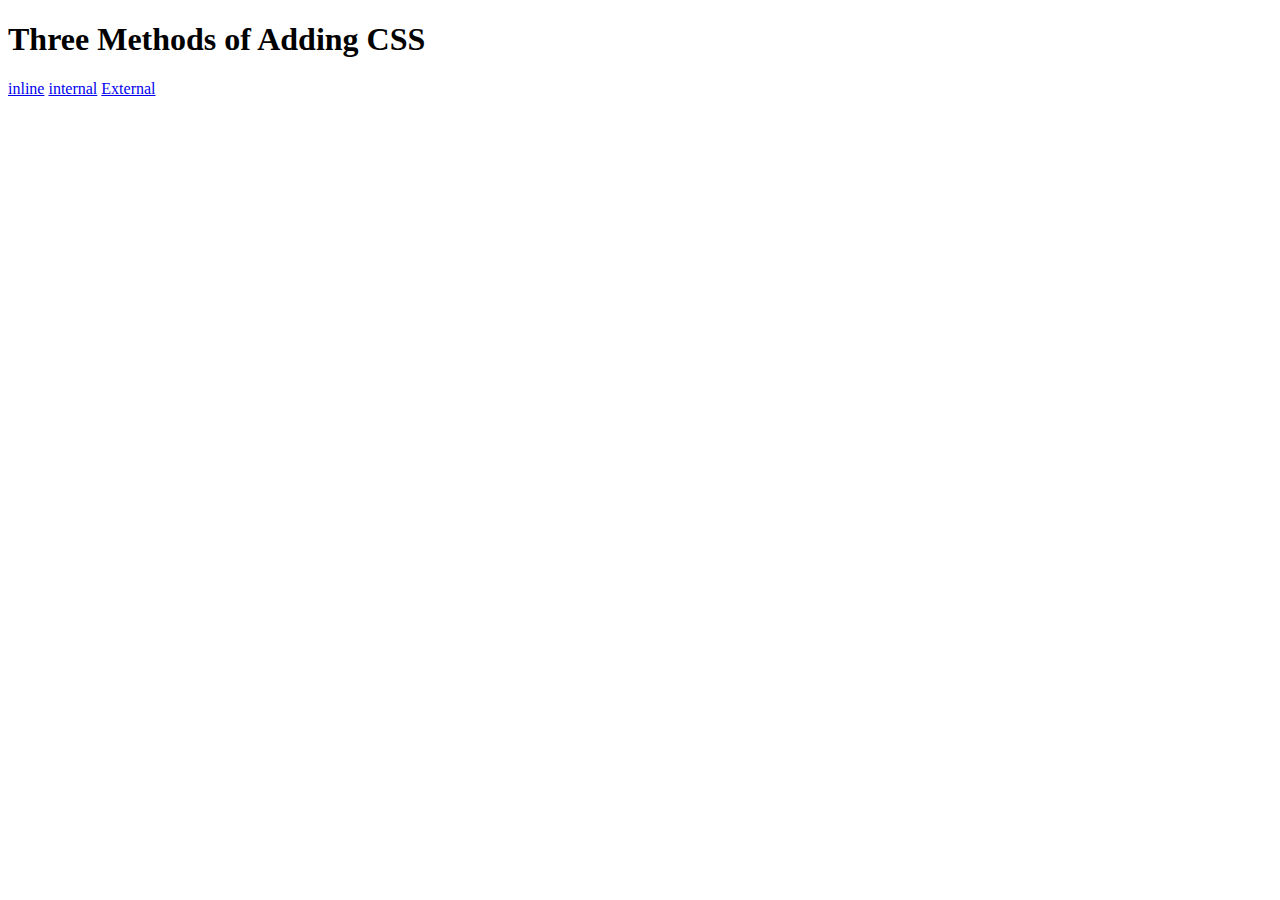
<file: 5_33_AddingCSS/index.html>
<!DOCTYPE html>
<html lang="en">

<head>
  <meta charset="UTF-8">
  <title>Adding CSS</title>
</head>

<body>
  <h1>Three Methods of Adding CSS</h1>
  <!-- Create 3 Links to The 3 Webpages: inline, internal and external -->
  <a href="./inline.html">inline</a>
  <a href="./internal.html">internal</a>
  <a href="./external.html">External</a>
</body>

</html>
</file>
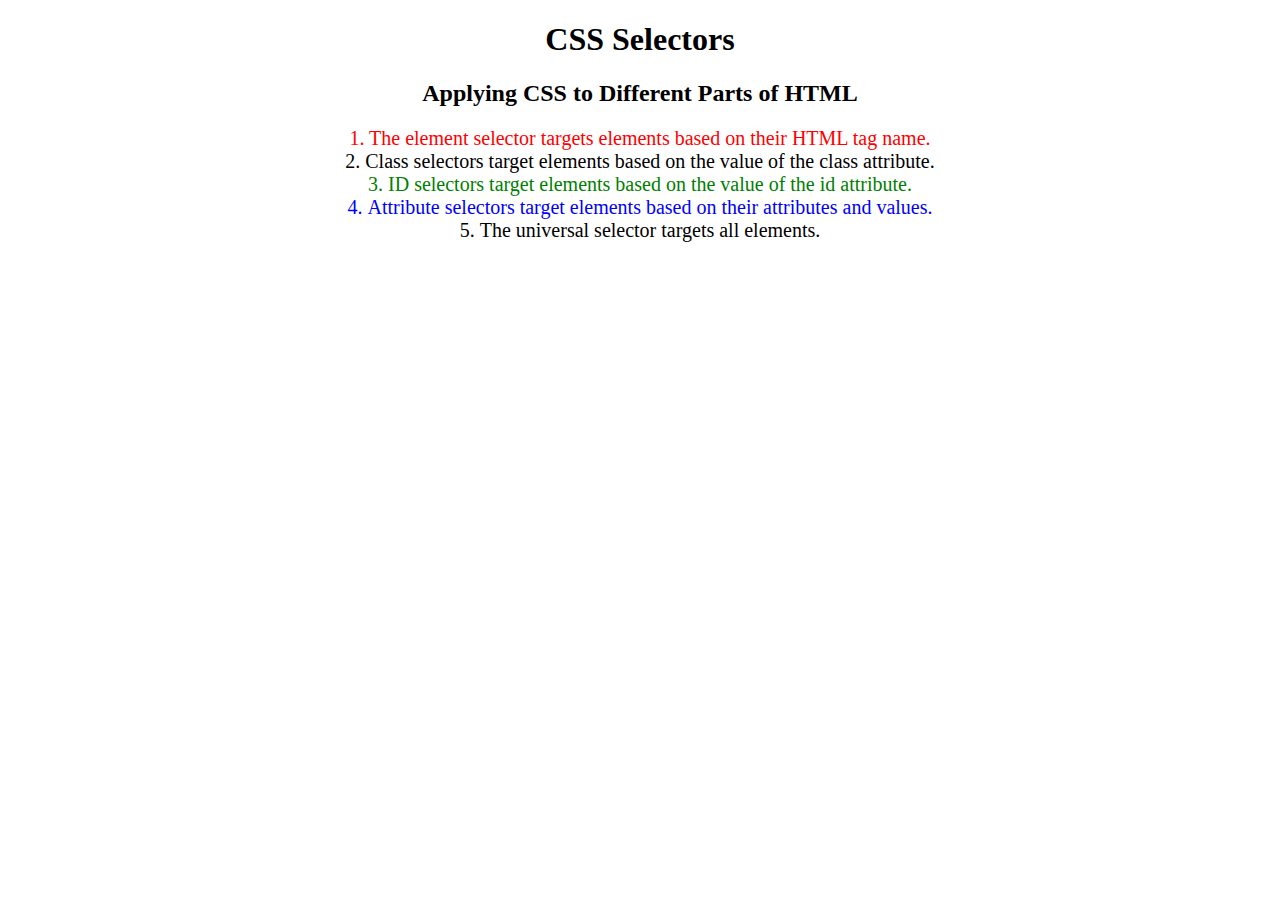
<file: 5_34_CSS_Selectors/index.html>
<!DOCTYPE html>
<html lang="en">

<head>
  <meta charset="UTF-8">
  <title>CSS Selectors</title>
  <link rel="stylesheet" href="./style.css" />
</head>

<body>
  <h1>CSS Selectors</h1>
  <h2>Applying CSS to Different Parts of HTML</h2>
  <!-- TODO 1: Set the CSS for all paragraph tags to "color: red" -->
  <p class="note">1. The element selector targets elements based on their HTML tag name.</p>

  <ol>
    <!-- TODO 2: Set the CSS for all elements with a class of "note" to "font-size: 20px" -->
    <li class="note" value="2">Class selectors target elements based on the value of the class attribute.</li>

    <!-- TODO 3: Set the CSS for the element with an id of "id-selector-demo" to "color: green" -->
    <li class="note" id="id-selector-demo" value="3">ID selectors target elements based on the value of the id
      attribute.</li>

    <!-- TODO 4: Set the CSS for the li elements that have the "value" attribute set to "4" to have "color: blue" -->
    <li class="note" value="4">Attribute selectors target elements based on their attributes and values.</li>

    <!-- TODO 5: Set all elements to have "text-align: center" -->
    <li class="note" value="5">The universal selector targets all elements.</li>
  </ol>
</body>

</html>
</file>
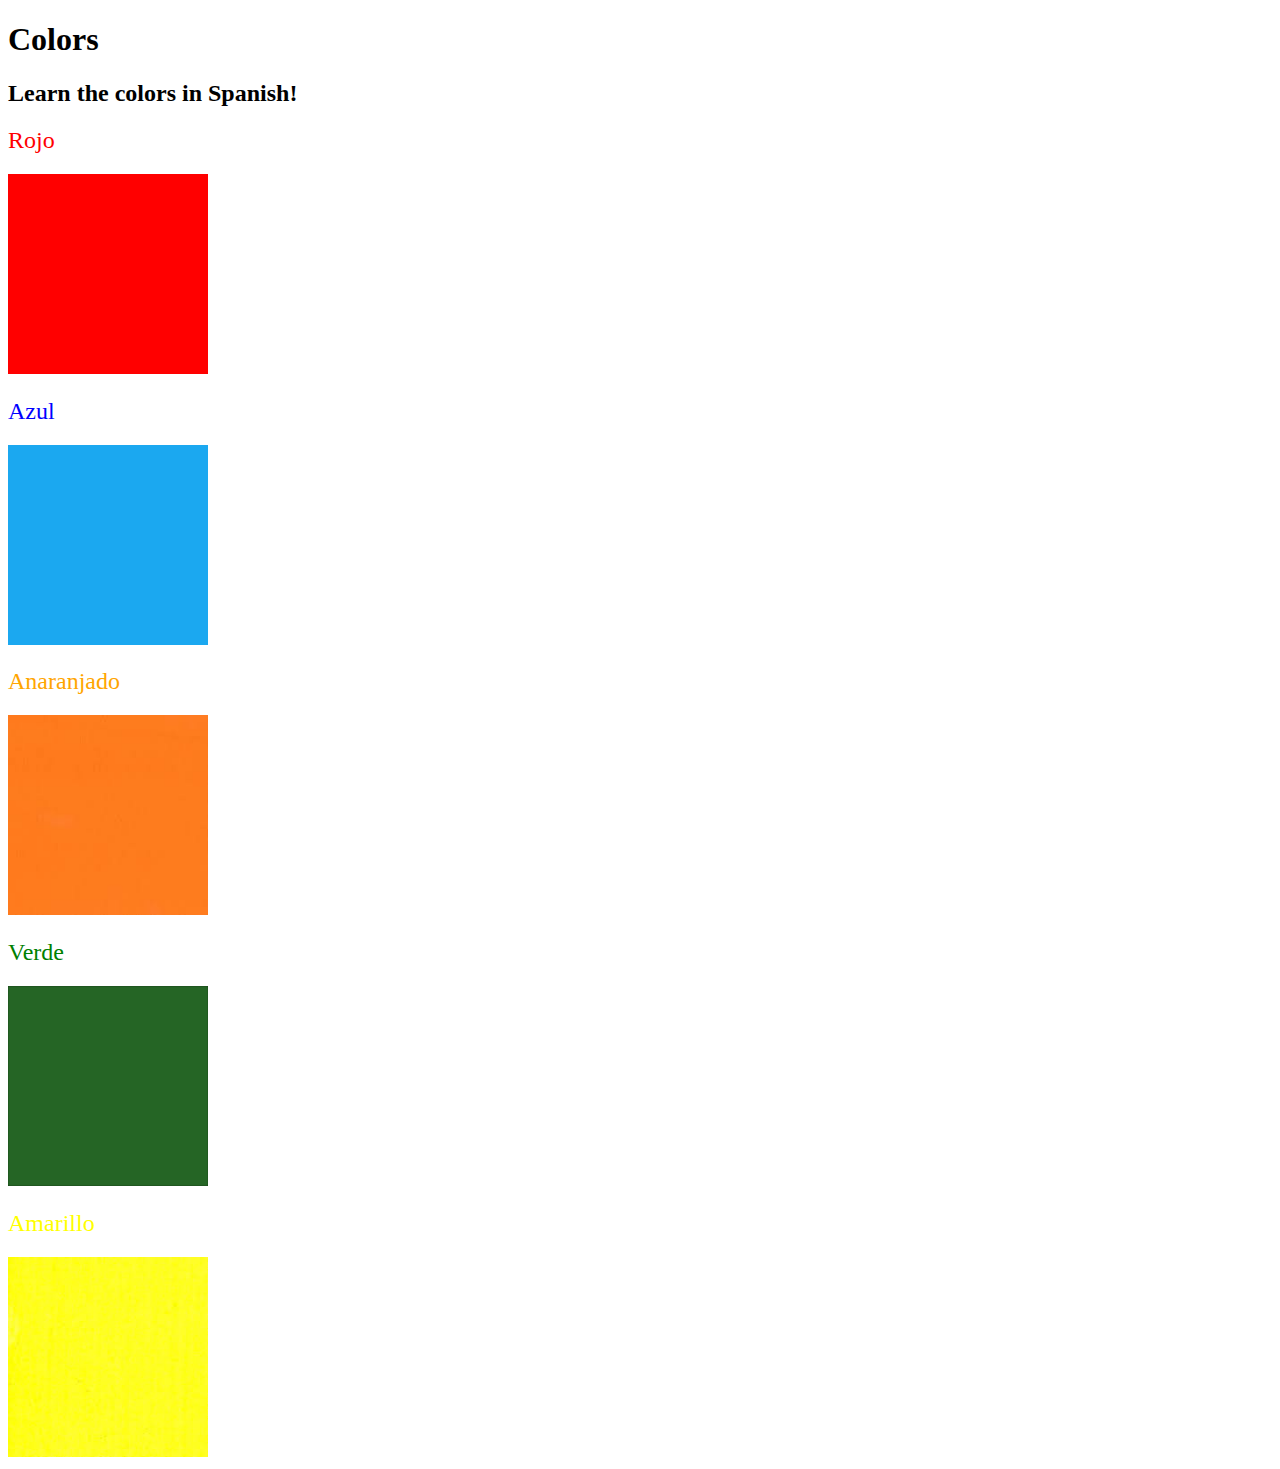
<file: 5_35_small_project/index.html>
<!DOCTYPE html>
<html lang="en">

<head>
  <meta charset="UTF-8">
  <title>Spanish Vocabulary</title>
  <link rel="stylesheet" href="./style.css" />
</head>

<body>
  <h1>Colors</h1>
  <h2>Learn the colors in Spanish!</h2>
  <h2 class="color-title" id="red">Rojo</h2>
  <img class="color" src="./assets/images/red.png" alt="red" />

  <h2 class="color-title" id="blue">Azul</h2>
  <img src="./assets/images/blue.png" alt="blue" />

  <h2 class="color-title" id="orange">Anaranjado</h2>
  <img src="./assets/images/orange.png" alt="orange" />

  <h2 class="color-title" id="green">Verde</h2>
  <img src="./assets/images/green.png" alt="green" />

  <h2 class="color-title" id="yellow">Amarillo</h2>
  <img src="./assets/images/yellow.png" alt="yellow" />
</body>

</html>

<!-- 
TODOs
IMPORTANT: You should not need to make ANY CHANGES to index.html
All code should be written in your CSS file.

1. Create a CSS file and incorporate it as an external stylesheet.
2. Use CSS to style each of the color titles to meaning. 
Hint: Use the id to help if you don't know the words in spanish.
3. Use CSS to change all the color titles to have "font-weight: normal;"
4. Use CSS (not HTML) to make all the images 200px heigh and 200px wide. 
Hint: 
https://developer.mozilla.org/en-US/docs/Web/CSS/height
https://developer.mozilla.org/en-US/docs/Web/CSS/width
-->
</file>
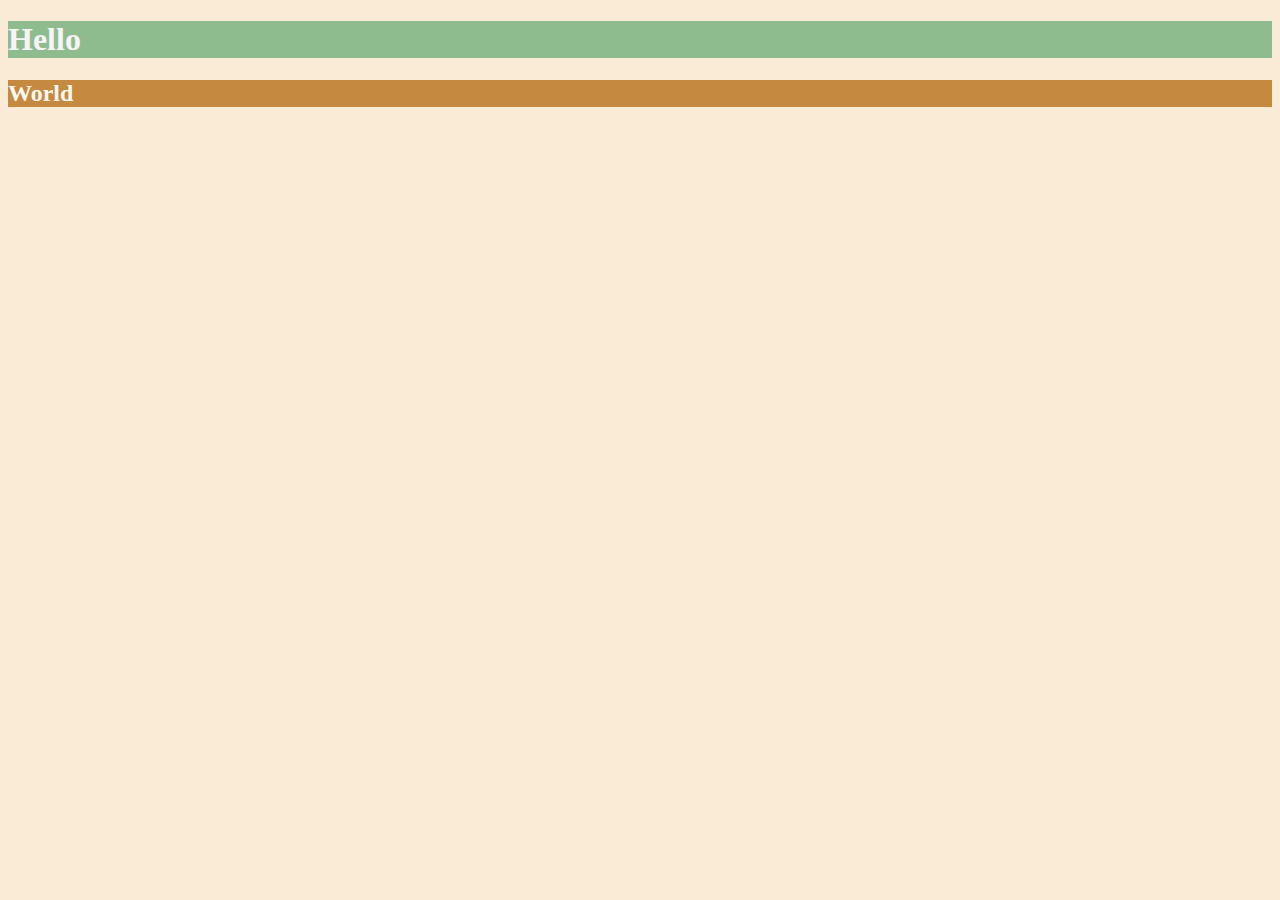
<file: 6_38_colors/index.html>
<!DOCTYPE html>
<html lang="en">

<head>
  <meta charset="UTF-8">
  <title>Colors</title>
  <style>
  /* Write your CSS code here. */
    /* 1. Make the background of the webpage "antiquewhite"
    2. Make the h1 "whitesmoke"
    3. Make the background of the h1 "darkseagreen"
    4. Make the h2 #FAF8F1
    5. Make the background of the h2 "#C58940" */
    body{
      background-color: antiquewhite;
    }
    h1{
      color: whitesmoke;
    }
    h1{
      background-color: darkseagreen;
    }
    h2{
      color: #FAF8F1;
    }
    h2{
      background-color: #C58940;
    }

  </style>
</head>

<body>
  <h1>Hello</h1>
  <h2>World</h2>
</body>

</html>
</file>
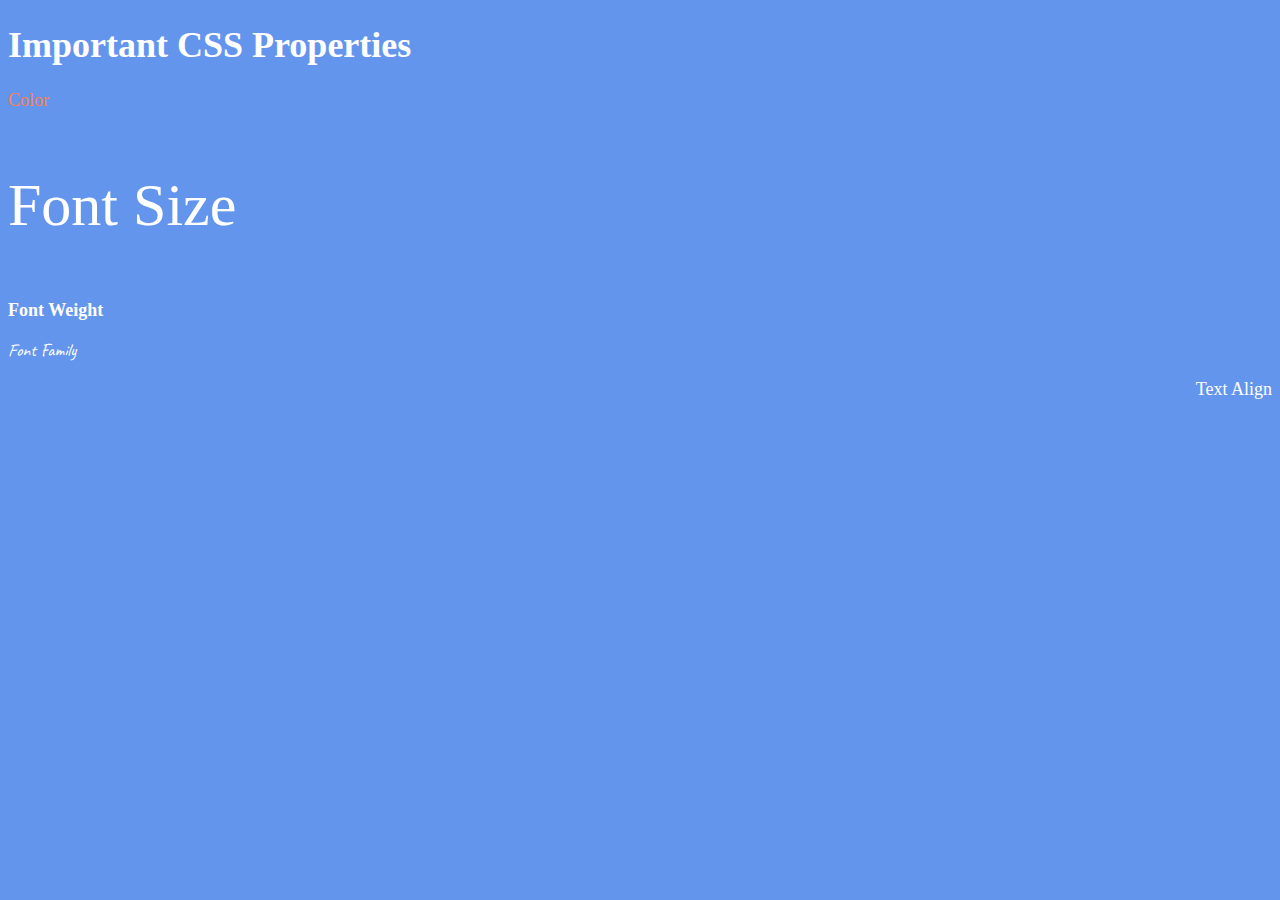
<file: 6_39_font_properties/index.html>
<!DOCTYPE html>
<html lang="en">

<head>
  <meta charset="UTF-8">
  <title>CSS Properties</title>
  <style>
    html{
      font-size: 30px;
    }
    body {
      background-color: cornflowerblue;
      color: white;
      font-size: 18px;
    }

    /* Don't change the CSS above, add Your CSS below */
    
    #size{
      font-size: 2rem;
    }
    #weight{
      font-weight: 900;
    }
    #family{
      font-family: 'Caveat', cursive;
    }
    #align{
      text-align: right;
    }
    #color{
      color:coral;
    }

    
  </style>
  <link rel="preconnect" href="https://fonts.googleapis.com">
  <link rel="preconnect" href="https://fonts.gstatic.com" crossorigin>
  <link href="https://fonts.googleapis.com/css2?family=Caveat&display=swap" rel="stylesheet">
</head>

<body>
  <h1>Important CSS Properties</h1>
  <p id="color">Color</p>
  <p id="size">Font Size</p>
  <p id="weight">Font Weight</p>
  <p id="family">Font Family</p>
  <p id="align">Text Align</p>

  <!-- TODOs
  1. Change the color of <p>Color</p> to "coral" color.
  2. Change the font size of <p>Font Size</p> to 2X the size of the root font size.
  3. Change the font weight of <p>Font Weight</p> to 900.
  4. Change the font family of <p>Font Family</p> to the Google font Caveat with regular (400) font weight.
  Link: https://fonts.google.com/specimen/Caveat
  5. Change the <p>Text Align</p> to right align.
  6. Change the the root (html element) font size to 30px -->
</body>

</html>
</file>
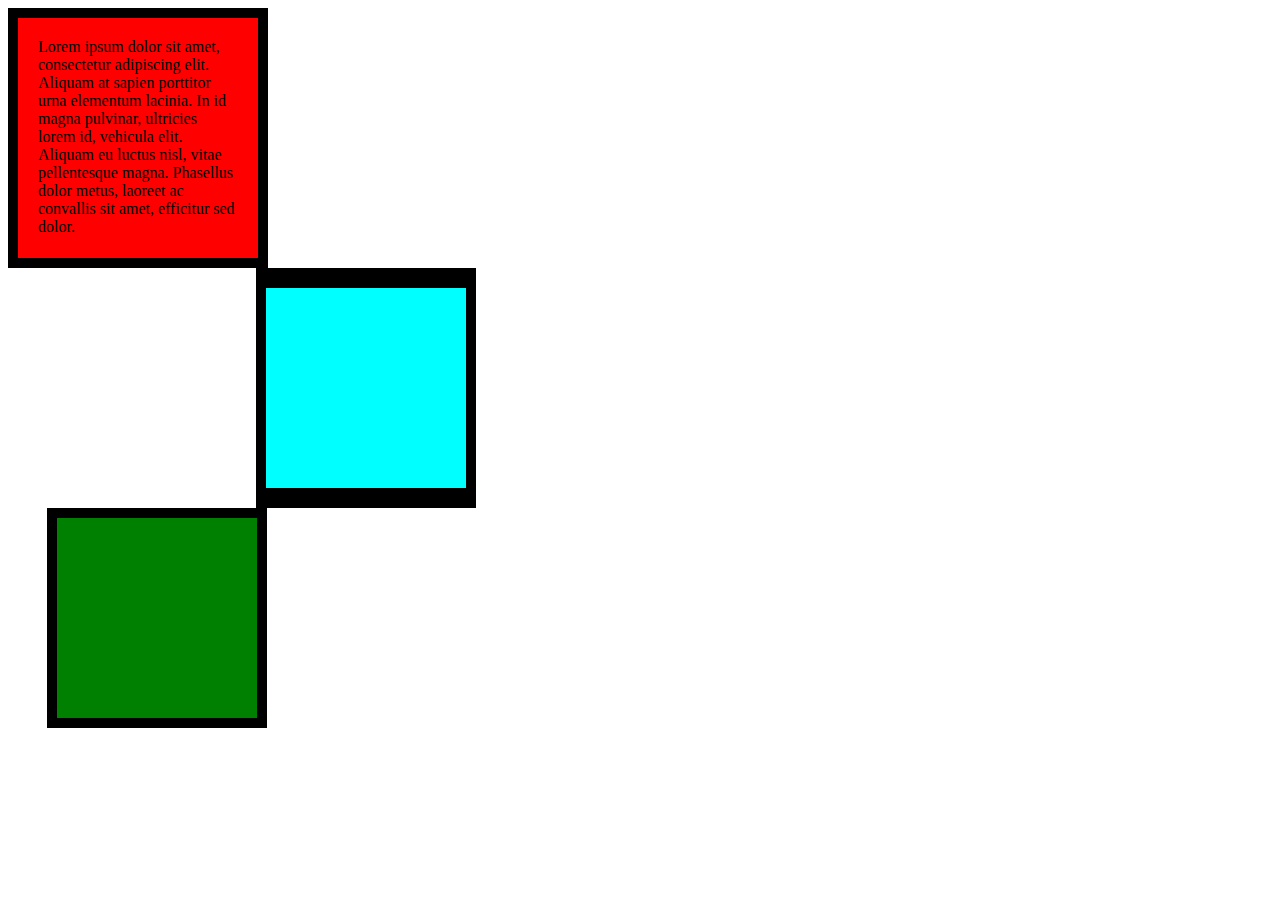
<file: 6_41_CSS_Box_Modal/index.html>
<!DOCTYPE html>
<html lang="en">

<head>
  <meta charset="UTF-8">
  <title>CSS Box Model</title>
  <style>
    /* Write your CSS code here */
    p{
      margin: 0;
    }
   .box{
    height: 200px;
    width: 200px;
     /* border: 2px solid black; */
   }
   .box1{
    background-color: red;
    padding: 20px;
    border: 10px solid black;
   }
   .box2{
    background-color: aqua;
    
    border: solid black;
    border-width: 20px 10px;
    margin-left: 248px;
   }
   .box3{
    background-color: green;
    border: 10px solid black;
    margin-left: 39px;
   }
  </style>
</head>

<body>


  <!-- TODOs:
1. Create 3 Boxes using the div element.
2. Set their sizes to 200px heigh by 200px wide.
3. Set different background colors for each of the boxes (I used cadetblue, gold and indianred).
4. Add a paragraph <p> element into the first div and add the following words:
    Lorem ipsum dolor sit amet, consectetur adipiscing elit. Aliquam at sapien porttitor urna elementum lacinia. In
    id magna pulvinar, ultricies lorem id, vehicula elit. Aliquam eu luctus nisl, vitae pellentesque magna. Phasellus
    dolor metus, laoreet ac convallis sit amet, efficitur sed dolor.
5. Set the 1st div to have 20px padding all around with a black 10px border.
6. Fix the style of the <p> element to remove all margins.
Hint: Use the CSS inspector in Chrome.
7. Set the 2nd div to have a 20px border on top and bottom and 10px border left and right. (See goal image)
8. Set the 3rd div to have a 10px border 
9. Set the margins for the divs so that each box corner touches the other. (See the goal image)
-->
<div class="wrapper">
  <div class="box box1">
    <p>Lorem ipsum dolor sit amet, consectetur adipiscing elit. Aliquam at sapien porttitor urna elementum lacinia. In
      id magna pulvinar, ultricies lorem id, vehicula elit. Aliquam eu luctus nisl, vitae pellentesque magna. Phasellus
      dolor metus, laoreet ac convallis sit amet, efficitur sed dolor.</p>
  </div>
  <div class="box box2"></div>
  <div class="box box3"></div>
</div>

</body>

</html>
</file>
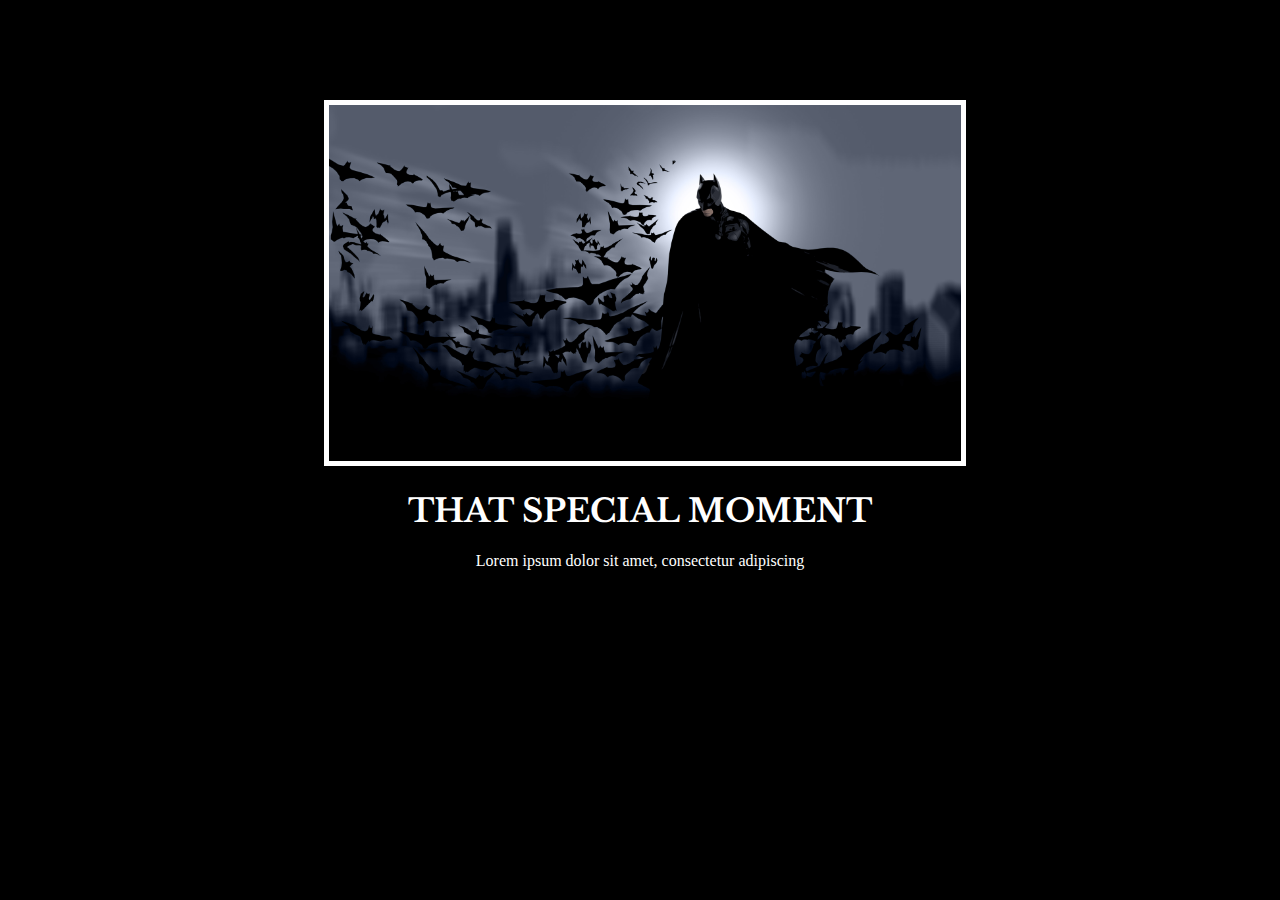
<file: 6_42_Project/index.html>
<!-- 
  TODO: Create a motivational post website.
Style it how ever you like. 
Look at the goal image for inspiration.
But it must have the following features:
1. The main h1 text should be using the Regular Libre Baskerville Font from Google Fonts:
  https://fonts.google.com/specimen/Libre+Baskerville
2. The text should be white and background black.
3. Add your own image into the images folder inside assets. It should have a 5px white border.
4. The text should be center aligned.
5. Create a div to contain the h1, p and img elements. Adjust the margins so that the image and text are centered on the page. 
  Hint: You horizontally center a div by giving it a width of 50% and a margin-left of 25%.
  Hint: Set the image to have a width of 100% so it fills the div. 
6. Read about the text-transform property on MDN docs to make the h1 uppercase with CSS.
  https://developer.mozilla.org/en-US/docs/Web/CSS/text-transform 
-->
<!DOCTYPE html>
<html lang="en">
<head>
  <meta charset="UTF-8">
  <meta name="viewport" content="width=device-width, initial-scale=1.0">
  <title>Document</title>
  <link rel="stylesheet" href="style.css">
  <link rel="preconnect" href="https://fonts.googleapis.com">
<link rel="preconnect" href="https://fonts.gstatic.com" crossorigin>
<link href="https://fonts.googleapis.com/css2?family=Libre+Baskerville&display=swap" rel="stylesheet">
</head>
<body>
  <div class="containeer">
    <img src="./assets/images/batman.jpg">
    <h1>That Special Moment</h1>
    <p>Lorem ipsum dolor sit amet, consectetur adipiscing</p>
   
  </div>
</body>
</html>
</file>
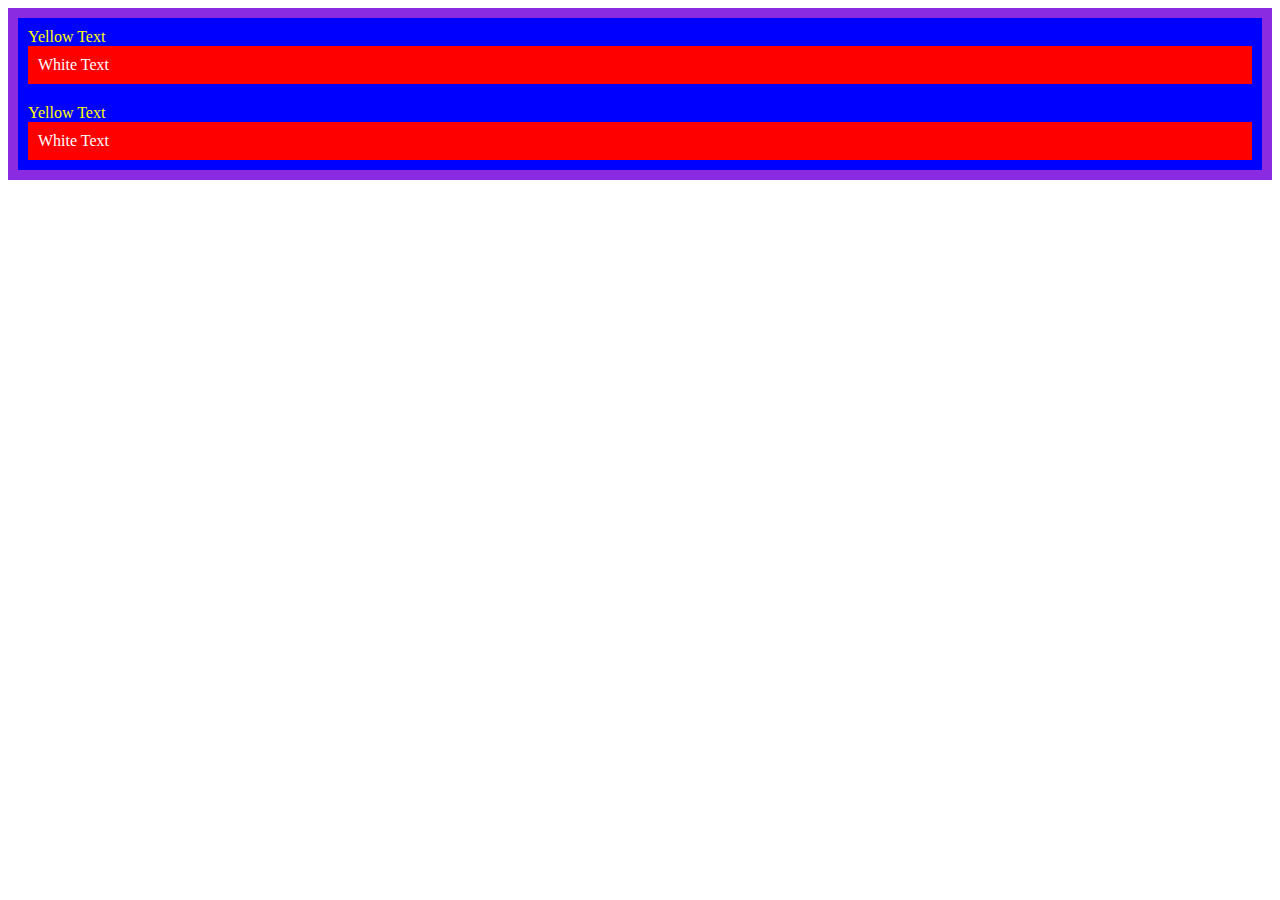
<file: 7_43_cascade/index.html>
<!DOCTYPE html>
<html lang="en">

<head>
  <meta charset="UTF-8">
  <title>CSS Cascade</title>
  <link rel="stylesheet" href="./style.css">
</head>

<body>
  <div id="outer-box" class="box">
    <div class="box">
      <p>Yellow Text</p>
      <div class="box inner-box">
        <p class="white-text">White Text</p>
      </div>
    </div>
    <div class="box">
      <p>Yellow Text</p>
      <div class="box inner-box">
        <p class="white-text">White Text</p>
      </div>
    </div>
  </div>
</body>

</html>
</file>
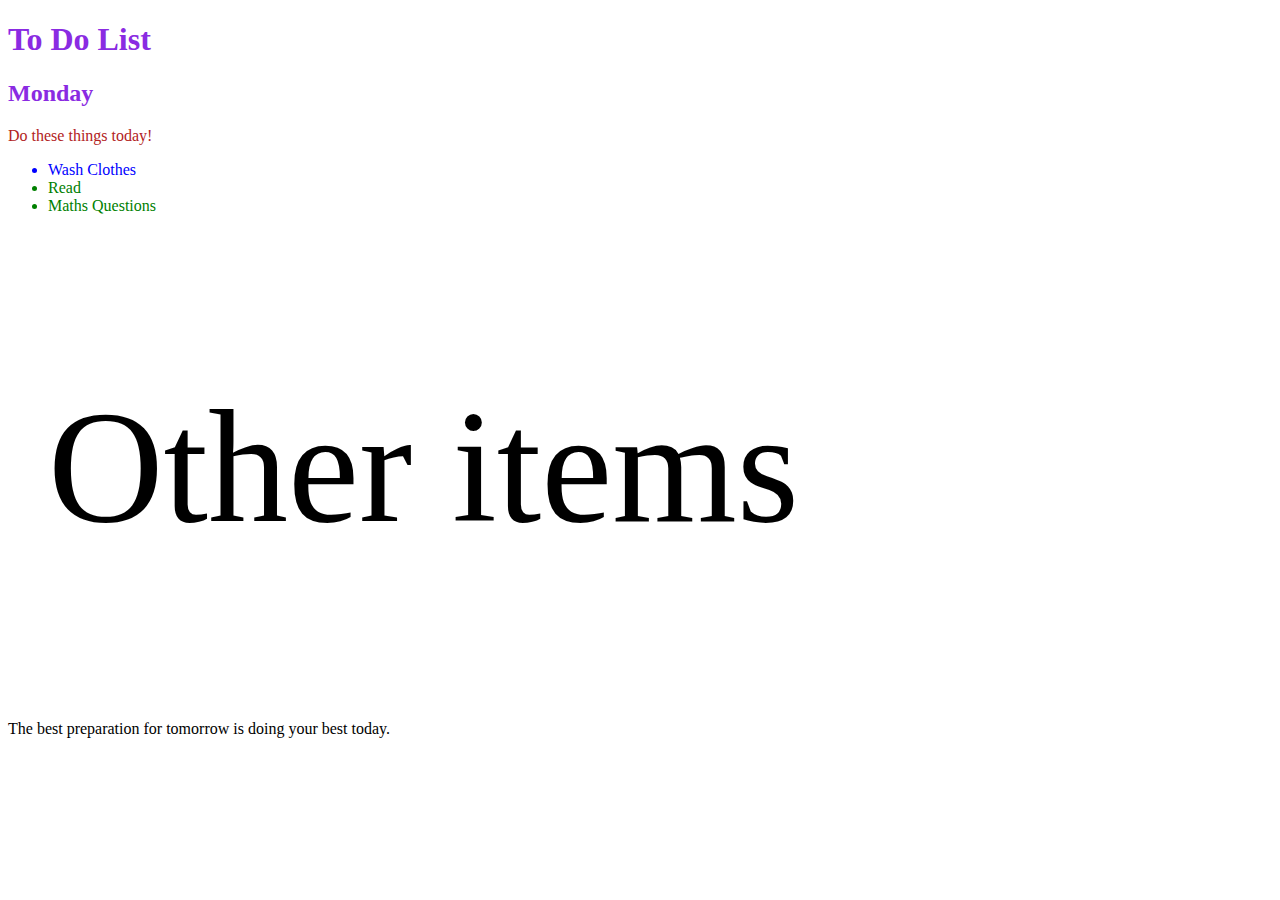
<file: 7_44_CSS_Selectors/index.html>
<!DOCTYPE html>
<html lang="en">

<head>
  <meta charset="UTF-8">
  <title>Combining CSS Selectors</title>
  <link rel="stylesheet" href="./style.css">
</head>

<!-- Don't change any of the HTML code! -->

<body>
  <h1>To Do List</h1>
  <h2>Monday</h2>
  <div class="box">
    <p class="done">Do these things today!</p>
    <ul class="list">
      <li>Wash Clothes</li>
      <li class="done">Read</li>
      <li class="done">Maths Questions</li>
    </ul>
  </div>

  <ul>
    <p class="done">Other items</p>
  </ul>
  <p>The best preparation for tomorrow is doing your best today.</p>

</body>

</html>
</file>
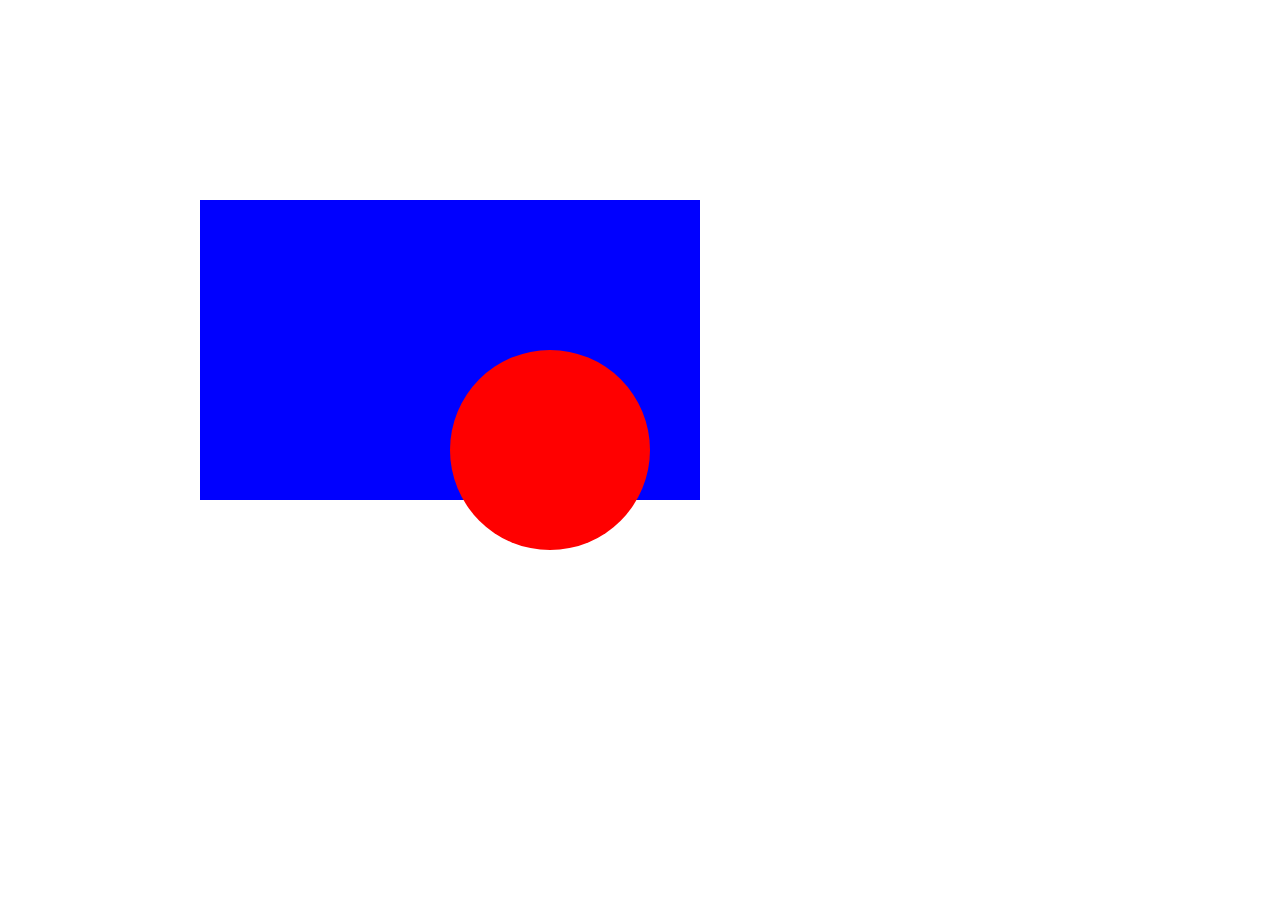
<file: 7_45_Positioning/index.html>
<!DOCTYPE html>
<html>

<head>
  <title>CSS Positioning Exercise</title>
  
  <link rel="stylesheet" href="./style.css" />

</head>

<body>
  <div class="blue-box">
    <div class="red-circle">
    </div>
  </div>

</body>

</html>
</file>
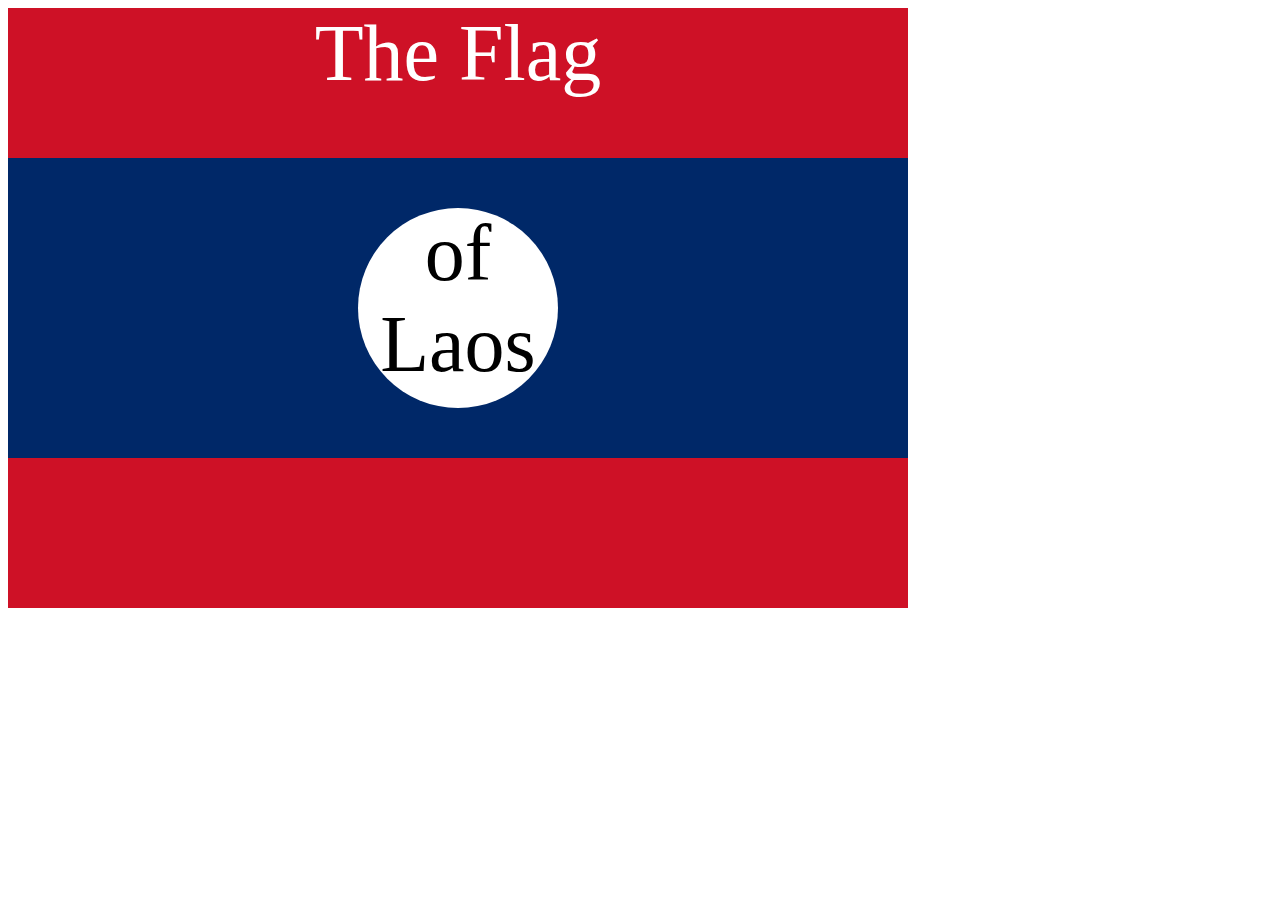
<file: 7_46_Project/index.html>
<!DOCTYPE html>
<html lang="en">

<head>
  <meta charset="UTF-8">
  <title>CSS Flag Project</title>
  <link rel="stylesheet" href="./style.css">

</head>

<!-- 
  IMPORTANT! Do not change any HTML
Don't add any classes/ids/elements 
Use what you know about combining selectors 
and CSS specificity instead.
Hint 1: The flag is 900px by 600px and the circle is 200px by 200px.
Hint 2: You can use CSS inspection to get the colors from
https://appbrewery.github.io/flag-of-laos/
-->

<body>
  <div class="flag">
    <p>The Flag</p>
    <div>
      <div>
        <p>of Laos</p>
      </div>
    </div>
  </div>
</body>

</html>
</file>
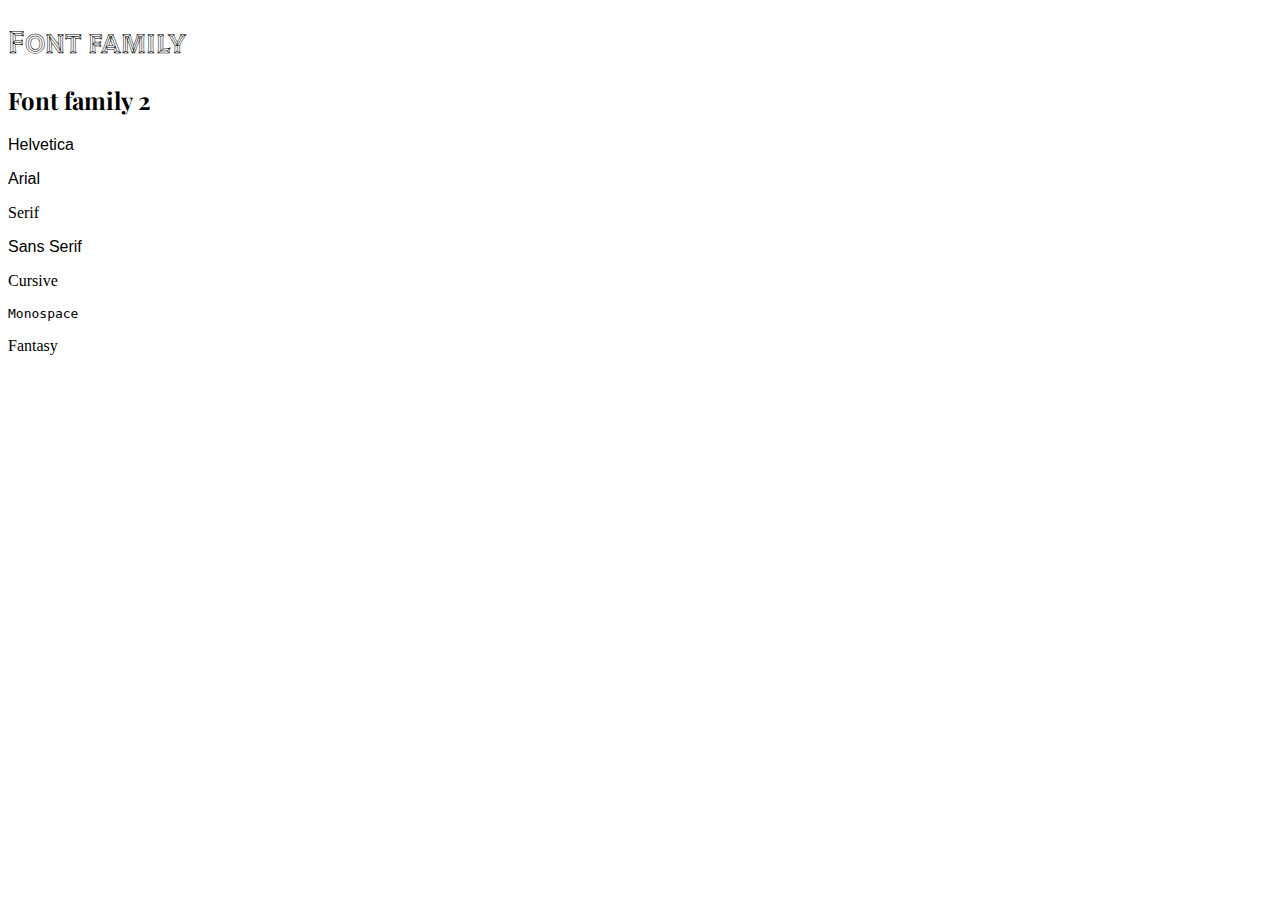
<file: 6_39_font_properties/font-family.html>
<!DOCTYPE html>
<html lang="en">

<head>
  <meta charset="UTF-8">
  <title>Font Family</title>
  <style>
    #helvetica {
      font-family: Helvetica, sans-serif;
    }

    #arial {
      font-family: Arial, sans-serif;
    }

    #serif {
      font-family: serif;
    }

    #sans-serif {
      font-family: sans-serif;
    }

    #cursive {
      font-family: cursive;
    }

    #monospace {
      font-family: monospace;
    }

    #fantasy {
      font-family: fantasy;
    }
    h1{
      font-family: 'Tilt Prism', cursive;
    }
    h2{
      font-family: 'Playfair Display', serif;


    }
  </style>
  <link rel="preconnect" href="https://fonts.googleapis.com">
  <link rel="preconnect" href="https://fonts.gstatic.com" crossorigin>
  <link href="https://fonts.googleapis.com/css2?family=Playfair+Display:ital@1&family=Tilt+Prism&display=swap" rel="stylesheet">
</head>

<body>
  <h1>Font family</h1>
  <h2>Font family 2</h2>
  <p id="helvetica">Helvetica</p>
  <p id="arial">Arial</p>
  <p id="serif">Serif</p>
  <p id="sans-serif">Sans Serif</p>
  <p id="cursive">Cursive</p>
  <p id="monospace">Monospace</p>
  <p id="fantasy">Fantasy</p>

</body>

</html>
</file>
<file: 5_34_CSS_Selectors/style.css>
ol {
  margin-left: -40px;
  margin-top: -20px;
  list-style-position: inside;
}

/* Write your CSS below, don't change the rules above. */
p{
  color: red;
}
.note{
  font-size: 20px;
}
#id-selector-demo{
  color: green;
}
li[value='4']{
  color:blue;
}
*{
  text-align: center;
}
</file>
<file: 5_35_small_project/style.css>
#red{
    color:red;
}
#blue{
    color:blue;
}
#orange{
    color: orange;
}
#green{
    color: green;
}
#yellow{
    color: yellow;
}
.color-title{
    font-weight: normal;
}
img{
    width:200px;
    height: 200px;
}
</file>
<file: 6_42_Project/style.css>
*{
    background-color: black;
}
h1{
    color: white;
    text-transform: uppercase;
    font-family: 'Libre Baskerville', serif;
    text-align: center;

}
p{
    color: white;
    text-align: center;
}
.containeer{
   width: 50%;
   height:100%;
   margin-left: 25%;
   margin-top: 100px;
   
   
} 
img{
    width: 100%;
    border:5px solid white;
}
</file>
<file: 7_43_cascade/style.css>
/* Don't change the existing CSS. */

.box {
  background-color: blue;
  padding: 10px;
}

p {
  color: yellow;
  margin: 0;
  padding: 0;
}
#outer-box{
  background-color: blueviolet;
}
.box.inner-box{
  background-color: red;
}
.white-text{
  color: white;
  /* padding: 10px; */

}
</file>
<file: 7_44_CSS_Selectors/style.css>
/* Write your code here: */
h1,
h2 {
  color: blueviolet;
}
.box > p {
  color: firebrick;
}
.box li 
{
  color: blue;
}
li.done {
  color: green;
}
ul p.done {
  font-size: 10rem;
}
</file>
<file: 7_45_Positioning/style.css>
.red-circle{
    background-color: red;
    width: 200px;
    height: 200px;
    border-radius: 50%;
    position: relative;
    top: 150px;
    left: 250px;
  }
  .blue-box{
    background-color: blue;
    width: 500px;
    height: 300px;
    position: absolute;
    top: 200px;
    left: 200px;
  }
</file>
<file: 7_46_Project/style.css>
.flag{
    height: 600px;
    width: 900px;
    background-color: rgb(206, 17, 38);
    position: relative;
  }
  .flag>div{
    background-color: rgb(0, 40, 104);
    width: 900px;
    height: 300px;
    position: absolute;
    top: 150px;
  }
  .flag>div>div{
    background-color: white;
    height: 200px;
    width: 200px;
    border-radius: 50%;
    position: absolute;
    top:50px;
    left: 350px;
  }
  p{
   
    color: white;
    text-align: center;
    margin: 0;
    padding: 0;
    font-size: 5rem;
   }
  .flag>div>div>p{
    color: black;
    text-align: center;
  }
</file>
